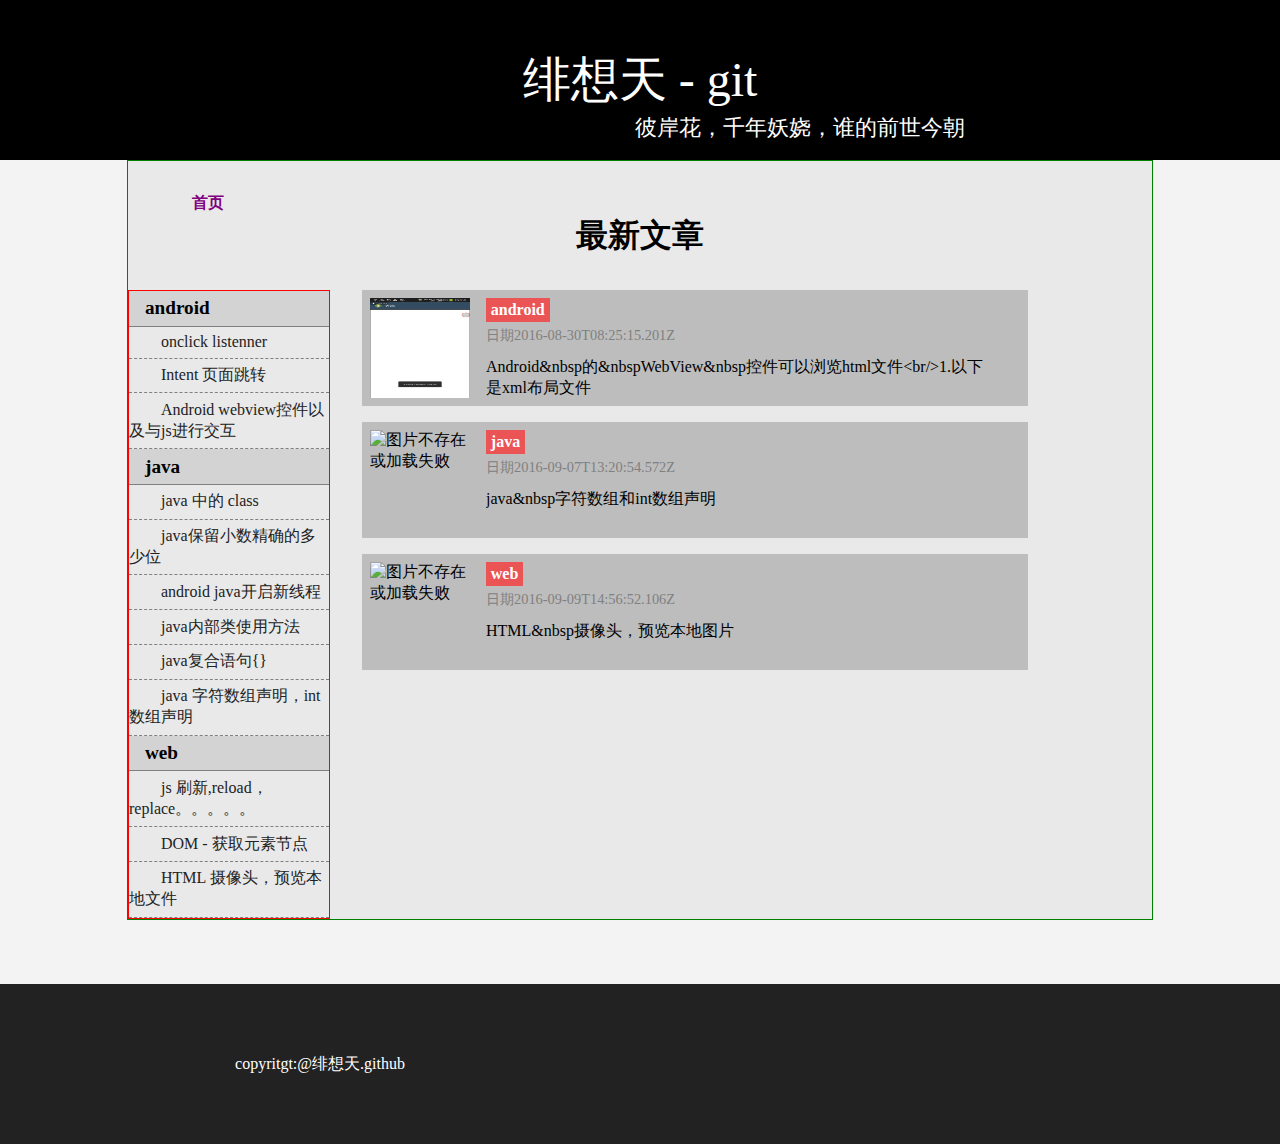
<file: index.html>
<!DOCTYPE html>
<html>
<head>
	<meta charset="utf-8">
	<title>绯想天 - github</title>
	<link rel="shortcut icon" href="favicon.ico">
	<link rel="stylesheet" href="index_css/c.css">
	<link id="type" rel="stylesheet" href="index_css/item.css">
</head>
<body>
	<div class="nav_bg">
		绯想天 - git
		<span id="signature">彼岸花，千年妖娆，谁的前世今朝</span>
	</div>
	<div class="main_body">
		<div id="position"><a href="index.html">首页</a><a href="javascript:void(0)"></a></div>
		<h1 id="title">最新文章</h1>
		<div id="item" class="item" onselectstart="return false"></div>

		<div id="text" class="text"></div>
	</div>
	<div id="foot">
		<span>copyritgt:@绯想天.github</span>
	</div>


	<script src="index_js/index.js"></script>
</body>
</html>
</file>
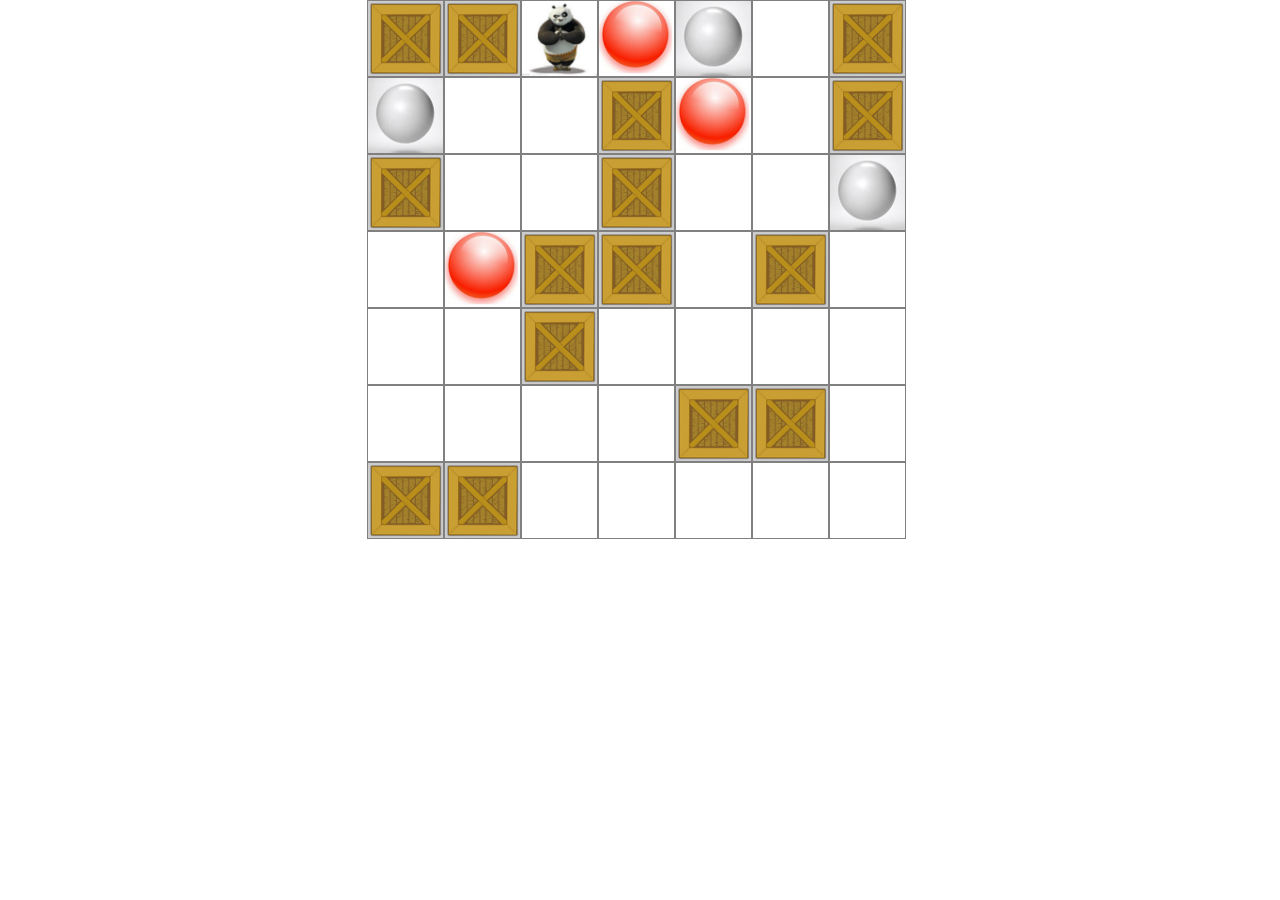
<file: txz/index.html>
<!DOCTYPE html>
<html>
<head>
	<title>推箱子</title>
	<meta charset="utf-8" content="width=device-width,maximum-scale=1.0,initial-scale=1.0,user-scalable=no">
<style>
	*{
		margin:0;
		padding:0;
	}
	body{
		text-align: center;
	}
	#box{
		margin: 0rem auto;
	}
	li{
		width:75px;
		height: 75px;
		list-style: none;
		border:1px gray solid;
		float: left;
	}
	li>img{
		width:75px;
		height: 75px;
	}
</style>
</head>
<body>
<div id="box">
</div>
<script src="mission.js"></script>
<script>
var main=document.getElementById("box");
var X=7,Y=7;//-------一个X*Y的方格
var myself=2;//------初始位置
var willgo="";
var ballgo="";
var OK=0;
var keyValue="";
var mission=1;
/*---0空 1墙 2球 3aim 7球aim重合 8自己在空白处 9自己在aim处*/
//------地图
var map=mission_1;
var myselfGo=new Array();//-------所能到达的地方
var img_wall="<img src='img/wall.png'>";
var img_ball="<img src='img/ball.png'>";
var img_aim="<img src='img/aim.png'>";
var img_myself="<img src='img/myself.png'>";
var img_success="<img src='img/success.png'>";
main.style.width=X*75+3*X+'px';
main.style.height=Y*75+3*Y+'px';
for(var i=0;i<X*Y;i++){//-----循环生成li
	var Cli=document.createElement("li");
	Cli.setAttribute("index",i);
	Cli.innerHTML=i;
	main.insertBefore(Cli,box.lastChild);
}
li=main.getElementsByTagName("li");
function createWall(val){//----画面生成
	for(var i=0;i<map.length;i++){
		switch(map[i]){
			case 0:li[i].innerHTML="";break;
			case 1:li[i].innerHTML=img_wall;break;
			case 2:li[i].innerHTML=img_ball;break;
			case 3:li[i].innerHTML=img_aim;break;
			case 7:li[i].innerHTML=img_success;break;
			default:li[i].innerHTML=img_myself;
		}
	}
}
document.onkeydown = function(e){//-------键盘事件37 38 39 40
	keyValue=e.keyCode;
	if(keyValue==37){//------Left
		willgo=myself-1;
		ballgo=myself-2;
		if(willgo%X==6||willgo%X==-1) return false;
		//if(ballgo%X==6||ballgo%X==-1) return false;
	}
	else if(keyValue==38){//------Up
		willgo=myself-X;
		ballgo=myself-2*X;	
	}
	else if(keyValue==39){//------Right
		willgo=myself+1;
		ballgo=myself+2;
		if(willgo%X==0) return false;
		//if(ballgo%X==6||ballgo%X==-1) return false;
	}
	else if(keyValue==40){//------Down
		willgo=myself+X;
		ballgo=myself+2*X;
		
	}
	if(keyValue==37||keyValue==38||keyValue==39||keyValue==40){
		if(willgo>=X*Y||willgo<0) return false;
		pd(willgo,"myself");
	}
}
function pd(WILLGO,who){//----判断WIILLGO
	//alert("地形"+map[WILLGO]+"目标"+who+"目的地"+WILLGO);
	if(map[WILLGO]==1){//-----前面墙
		return false;
	}
	else if(map[WILLGO]==0){//----前面空
		if(who=="myself"){//----自己到空处
			map[WILLGO]=8;
			map[myself]=map[myself]==8?map[myself]=0:map[myself]=3;
			myself=WILLGO;
		}
		else if(who="ball"){//----球到空处
			if(ballpd(WILLGO)==false) return false;
			var tmp=map[ballgo];
			map[WILLGO]=2;
			/*map[willgo]=map[myself];*/
			map[willgo]==7?OK--:0;
			map[willgo]==7?map[willgo]=9:map[willgo]=8;
			map[myself]==8?map[myself]=0:map[myself]=3;
			myself=willgo;
		}
	}
	else if(map[WILLGO]==2){//----前面球
		if(who=="myself"){
			pd(ballgo,"ball");
		}
		else if(who=="ball"){
			return false;
		}
	}
	else if(map[WILLGO]==3){//----前面aim
		if(who=="myself"){
			var tmp=map[WILLGO];
			map[WILLGO]=9;
			map[myself]=map[myself]==8?map[myself]=0:map[myself]=3;
			myself=WILLGO;
		}
		else if(who=="ball"){
			if(ballgo==false) return false;
			var tmp=map[willgo];
			map[WILLGO]=7;
			//map[willgo]=8;//-----------------------
			map[willgo]==7?OK--:0;
			map[willgo]==7?map[willgo]=9:map[willgo]=8;
			map[myself]=map[myself]==8?map[myself]=0:map[myself]=3;
			myself=willgo;
			OK++;
			if(OK==3&&mission==1){
				alert("成功");
				myself=2;
				mission=2;
				map=mission_2;
				OK=0;
				createWall();
			}
			if(OK==4&&mission==2) alert("成功");
		}
	}
	else if(map[WILLGO]==7){
		if(who=="myself"){
			if(ballpd()==false) return false;
			pd(ballgo,"ball");
		}
		else if(who=="ball"){
			return false;
		}
	}
	createWall();
}
function ballpd(WILLGO){//-----对小球进行判断
	if(keyValue==37&&(ballgo%X==X-1||ballgo%X==-1)) return false;
	else if(keyValue==39&&(ballgo%X==0)) return false;
	if(WILLGO>=X*Y||WILLGO<0) return false;
	return true;
}
function missionload(){
	if(map==mission_1) alert(1);
	if(map==mission_2) alert(0);
}
createWall();
</script>
</body>
</html>
</file>
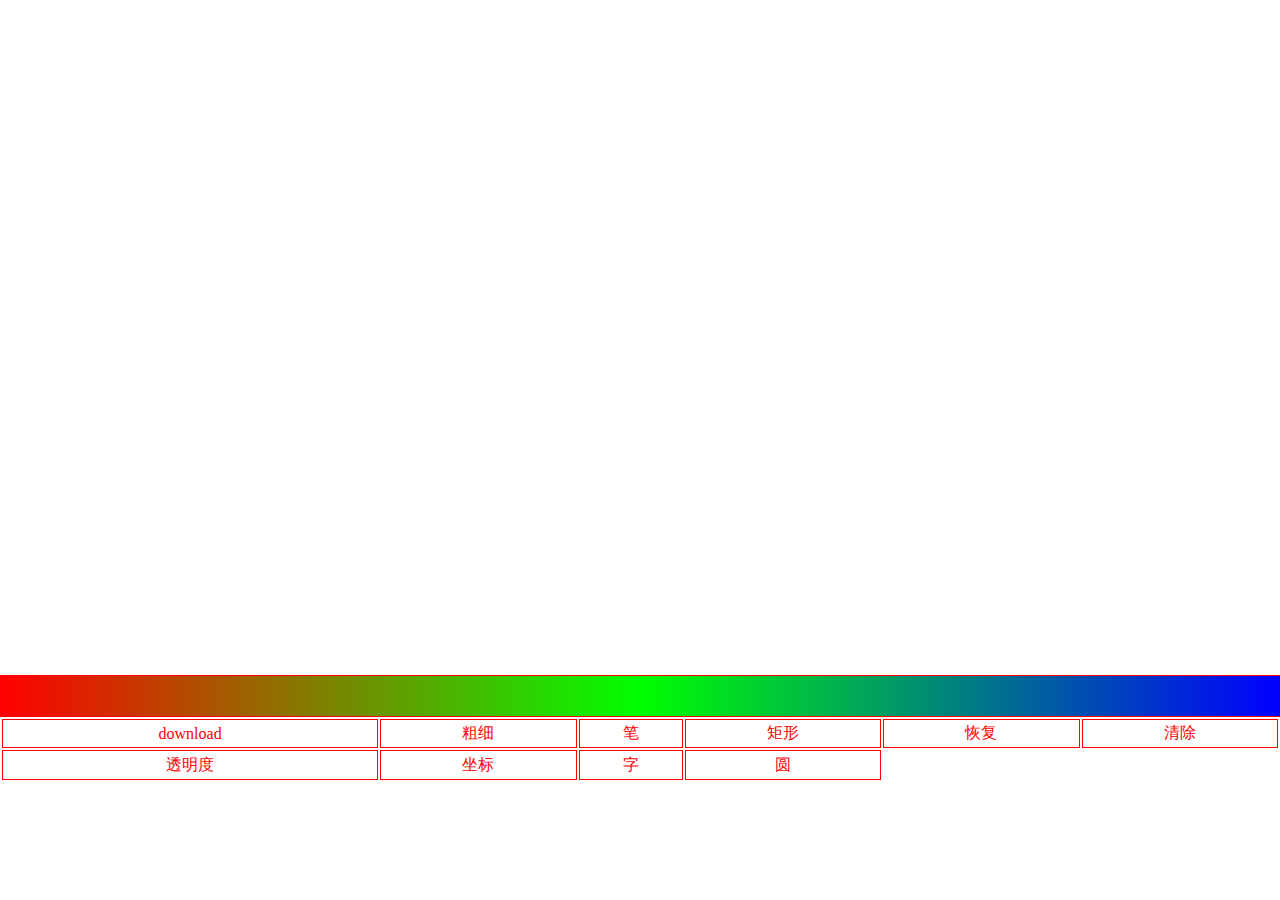
<file: canvas.html>
<!DOCTYPE html>
<html>
<head>
	<meta charset="utf-8" name="viewport" content="width=device-width,initial-scale=1.0">
	<title>canvas</title>
	<link rel="stylesheet" href="css_js/main.css">
</head>
<body>

<canvas id="canvas" ></canvas>
<canvas id="canvas_tmp" ></canvas>
<canvas id="color"></canvas>
<table id="table">
	<tr>
		<td id="download">download</td>
		<td id="lineWidth">粗细
			<ul id="ul_font" class="ul_font">
				<li>--</li>
				<li>3</li>
				<li>++</li>
			</ul>
		</td>
		<td id="line">笔</td>
		<td id="rect">矩形</td>
		<td id="cure">恢复</td>
		<td id="clear">清除</td>
	</tr>
	<tr>
		<td id="opacity">透明度
			<ul id="ul_opacity" class="ul_font">
				<li>--</li>
				<li>1</li>
				<li>++</li>
			</ul>
		</td>
		<td id="coordinate">坐标
			<ul id="ul_coordinate" class="ul_font">
				<li>函数</li>
				<li>坐标</li>
			</ul>
		</td>
		<td id="character">字
			
		</td>
		<td id="circle">圆
			
		</td>
	</tr>
</table>
<table id="mathFunction"><!--数学函数-->
	<tr>
		<td colspan="6">
			<input id="equation" type="text" placeholder="一元函数[k*x^n+b]">
		</td>
	</tr>
	<tr>
		<td colspan="3">
			<input id="equation_start" type="number" placeholder='范围1'>
		</td>
		<td colspan="3">
			<input id="equation_end" type="number" placeholder='范围2'>
		</td>
	</tr>
	<tr><td colspan="2" id="calculate">计算</td>
		<td colspan="2" id="close_equation">关闭</td>
		<td colspan="2" id="reset">重置</td>
	</tr>
</table>
<div id="rect_box"></div><!--矩形-->
<div id="rangeBox"><!--范围计算-->
	<div id="rangeVal"></div>
	<input id="range" min="1" max="50" type="range"><br>
</div>

</body>
<script src='css_js/elements.js'></script>
<script src='css_js/layout.js'></script>
<script src='css_js/main.js'></script>

</html>
</file>
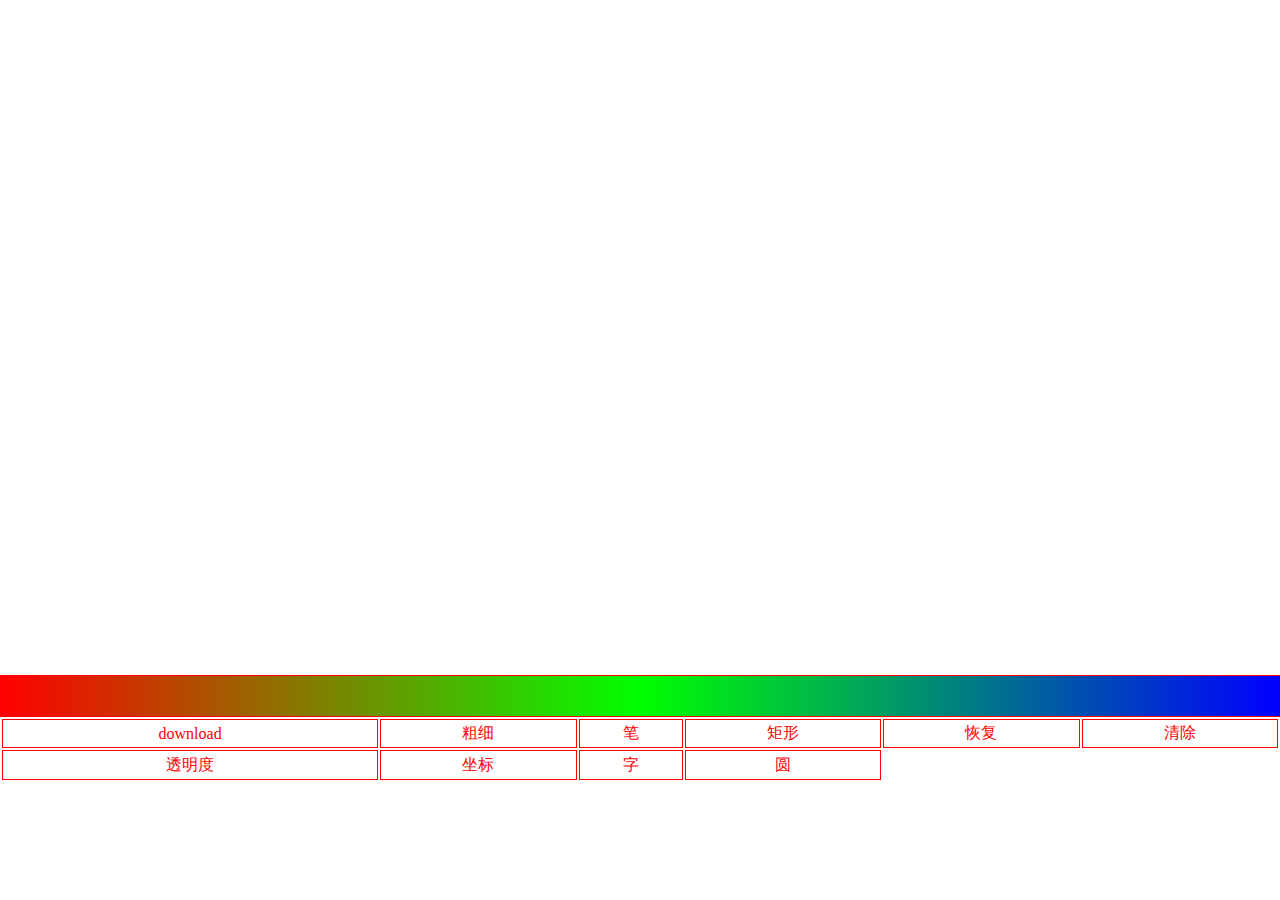
<file: canvas/canvas.html>
<!DOCTYPE html>
<html>
<head>
	<meta charset="utf-8" name="viewport" content="width=device-width,initial-scale=1.0">
	<title>canvas</title>
	<link rel="stylesheet" href="css_js/main.css">
</head>
<body>

<canvas id="canvas" ></canvas>
<canvas id="canvas_tmp" ></canvas>
<canvas id="color"></canvas>
<table id="table">
	<tr>
		<td id="download">download</td>
		<td id="lineWidth">粗细
			<ul id="ul_font" class="ul_font">
				<li>--</li>
				<li>3</li>
				<li>++</li>
			</ul>
		</td>
		<td id="line">笔</td>
		<td id="rect">矩形</td>
		<td id="cure">恢复</td>
		<td id="clear">清除</td>
	</tr>
	<tr>
		<td id="opacity">透明度
			<ul id="ul_opacity" class="ul_font">
				<li>--</li>
				<li>1</li>
				<li>++</li>
			</ul>
		</td>
		<td id="coordinate">坐标
			<ul id="ul_coordinate" class="ul_font">
				<li>函数</li>
				<li>坐标</li>
			</ul>
		</td>
		<td id="character">字
			
		</td>
		<td id="circle">圆
			
		</td>
	</tr>
</table>
<table id="mathFunction"><!--数学函数-->
	<tr>
		<td colspan="6">
			<input id="equation" type="text" placeholder="一元函数[k*x^n+b]">
		</td>
	</tr>
	<tr>
		<td colspan="3">
			<input id="equation_start" type="number" placeholder='范围1'>
		</td>
		<td colspan="3">
			<input id="equation_end" type="number" placeholder='范围2'>
		</td>
	</tr>
	<tr><td colspan="2" id="calculate">计算</td>
		<td colspan="2" id="close_equation">关闭</td>
		<td colspan="2" id="reset">重置</td>
	</tr>
</table>
<div id="rect_box"></div><!--矩形-->
<div id="rangeBox"><!--范围计算-->
	<div id="rangeBox_drag"></div>
	<div><span>type</span><input id="range" name="range" min="1" max="50" type="range"><span>val</span></div>
	<div><span>type</span><input id="range1" name="range1" min="1" max="50" type="range"><span>val</span></div>
	<div><span>type</span><input id="range2" name="range2" min="1" max="50" type="range"><span>val</span></div>
	<div><span>type</span><input id="range3" name="range3" min="1" max="50" type="range"><span>val</span></div>
</div>
</body>
<script src='css_js/elements.js'></script>
<script src='css_js/layout.js'></script>
<script src='css_js/main.js'></script>

</html>
</file>
<file: index_css/c.css>
* {
  padding: 0px;
  margin: 0px;
  list-style: none;
  text-decoration: none;
}
body {
  background: rgba(240, 240, 240, 0.8);
  font-size: 1rem;
}
.nav_bg {
  width: 100%;
  min-width: 1000px;
  height: 10rem;
  background: #000;
  text-align: center;
  line-height: 10rem;
  font-size: 300%;
  color: #fff;
}
.nav_bg span {
  float: left;
  width: 100%;
  height: 6rem;
  font-size: 1.4rem;
  line-height: 8rem;
  padding: 4rem 0 0 0;
  text-align: center;
  text-indent: 20rem;
  margin-top: -10rem;
  color: #fff;
}
.main_body {
  width: 80%;
  min-width: 1000px;
  margin: 0px auto;
  overflow: hidden;
  border: 1px green solid;
  margin-bottom: 4rem;
  background: rgba(230, 230, 230, 0.8);
}
#position{
  padding-top: 2rem;
  float: left;
  width: 100%;
  cursor: default;
  
  font-weight: bold;
  font-size: 1rem;
}
#position>a{
  float: left;
  color: purple;
}
#position>a:nth-child(1){
  margin-left: 4rem;
}
.main_body h1 {
  text-align: center;
  padding: 1rem 0 2rem 0;
}
.main_body .item {
  font-size: 1rem;
  width: 200px;
  overflow: hidden;
  float: left;
  border: 1px red solid;
  cursor: default;
}
.main_body .item ul {
  overflow: hidden;
  font-family: 微软雅黑;
}
.main_body .item li {
  text-indent: 2rem;
  padding: 0.4rem 0;
  border-bottom: 1px dashed gray;
}
.main_body .item li:hover {
  background: rgba(123, 223, 123, 0.5);
}
.main_body .item li > a {
  color: #222;
  text-decoration: none;
  display: block;
}

.main_body .item ul li:nth-child(1) {
  color: #000;
  font-weight: bold;
  text-indent: 1rem;
  font-size: 1.2rem;
  background: rgba(190, 190, 190, 0.5);
  border-bottom: 1px gray solid;
}
.main_body .item ul li:last-child {
}

#foot{
	width: 100%;
	overflow: hidden;
	line-height: 10rem;
	min-width: 1000px;
	background: #222;
	text-align: center;
}
#foot span{
	display: block;
	width: 100%;
	color: #fff;
	margin-left: -20rem;
	line-height: 10rem;
}
</file>
<file: index_css/item.css>
.text {
  float: left;
  overflow: hidden;
  padding-left: 2rem;
}
.text .box {
  min-width: 650px;
  overflow: hidden;
  margin-bottom: 1rem;
  padding: 0.5rem;
  cursor: pointer;
  background: rgba(88, 88, 88, 0.3);
}
.text .box img {
  float: left;
  width: 100px;
  height: 100px;
  margin-right: 1rem;
}
.text .box .describe {
  float: left;
  max-height: 100px;
  overflow: hidden;
}
.text .box .describe .tag {
  float: left;
  color: #fff;
  font-weight: bold;
  background: rgba(255, 40, 40, 0.7);
  padding: 0.2rem 0.3rem;
  margin-bottom: 0.2rem;
  margin-right: 0.8rem;
}
.text .box .describe .info {
  clear: left;
  color: gray;
  font-size: 0.9rem;
  margin-top: 1rem;
  margin-bottom: 0.8rem;
}
.text .box .describe .subText {
  max-width: 500px;
  word-break: break-all;
}
</file>
<file: css_js/main.css>
*{
	padding: 0;margin: 0;margin: 0;
	list-style: none;
}
#canvas{
	float: left;
}

#canvas_tmp{
	display: none;
}
#table{
	float: left;
	clear: left;
	width: 100%;
}
td{

	text-align: center;
	padding: 0.2rem 0;
	border: 1px solid red;
	color: red;
}
.ul_font{
	position: absolute;
	z-index: 999;
	text-align: center;
	display: none;
}
.ul_font>li{
	height: 2.5rem;
	line-height: 2.5rem;
	text-align: center;
	border: 1px blue solid;
	background: #fff;
}
#color{
	border: 1px solid red;
	border-left: none;
	border-right: none;
	clear: left;
	float: left;
}
#color_parent{
	padding: 0;
}
#mathFunction{
	display: none;
	position: absolute;
	overflow: hidden;
	padding: 0.5rem 1rem;
	border:1px red solid;
	background: rgba(200,200,200,0.8);
	margin: 50% auto;
}
#mathFunction input{
	background: rgba(200,200,200,0.7);
	width: 99%;
	border:none;
	text-indent: 1rem;
}
#rect_box{
	position: absolute;
}
#rangeBox{
	display:none;
	width: 70%;
	position: absolute;
	top:50%;
	left: 15%;
	z-index: 999;
	background: rgba(250,250,250,0.8);
}
#rangeBox input{
	width: 100%;
}
#rangeBox div{
	text-align: center;
}
#sureButton{
	width: 100%;
	height: 20px;
	background: rgba(0,255,0,.4);
}
</file>
<file: canvas/css_js/main.css>
*{
	padding: 0;margin: 0;margin: 0;
	list-style: none;
}
#canvas{
	float: left;
}

#canvas_tmp{
	display: none;
}
#table{
	float: left;
	clear: left;
	width: 100%;
}
td{

	text-align: center;
	padding: 0.2rem 0;
	border: 1px solid red;
	color: red;
}
.ul_font{
	position: absolute;
	z-index: 999;
	text-align: center;
	display: none;
}
.ul_font>li{
	height: 2.5rem;
	line-height: 2.5rem;
	text-align: center;
	border: 1px blue solid;
	background: #fff;
}
#color{
	border: 1px solid red;
	border-left: none;
	border-right: none;
	clear: left;
	float: left;
}
#color_parent{
	padding: 0;
}
#mathFunction{
	display: none;
	position: absolute;
	overflow: hidden;
	padding: 0.5rem 1rem;
	border:1px red solid;
	background: rgba(200,200,200,0.8);
	margin: 50% auto;
}
#mathFunction input{
	background: rgba(200,200,200,0.7);
	width: 99%;
	border:none;
	text-indent: 1rem;
}
#rect_box{
	position: absolute;
}
#rangeBox{
	display:none;
	width: 70%;
	position: absolute;
	top:50%;
	left: 15%;
	z-index: 999;
	background: rgba(250,250,250,0.8);
	border: 1px rgba(250,250,250,0.8) solid;
}
#rangeBox input{
	float: left;
	width: 70%;
}
#rangeBox div{
	text-align: center;
	overflow: hidden;
}
#rangeBox_drag{
	width:100%;
	height: 2rem;
	background: rgba(250,2,2,.4);
}
#rangeBox span{
	float: left;
	line-height: 1.4rem;
}
#rangeBox>div>div{
	width:15%;
}
#sureButton{
	width: 100%;
	height: 20px;
	background: rgba(0,255,0,.4);
}
</file>
